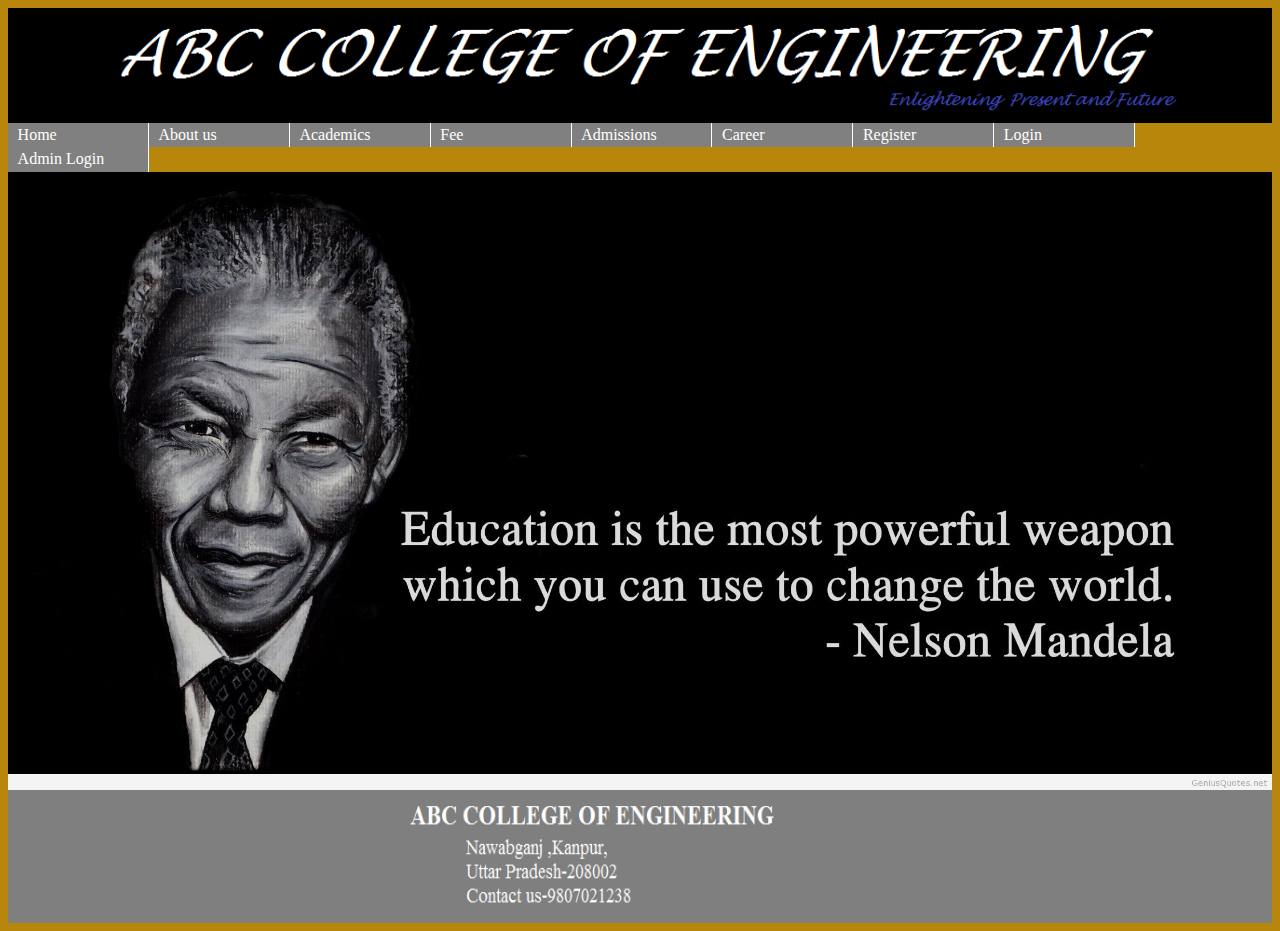
<file: index.html>
<html>
<head>
  <title>HOME</title>
<style>
ul {
    float: left;
    width: 100%;
    padding: 0;
    margin: 0;
    list-style-type: none;
}

a.cd {
    float: left;
    width: 9.55%;
    text-decoration: none;
    color: white;
    background-color: grey;
    padding: 0.2em 0.6em;
    border-right: 1px solid white;
}
    body{background-color: darkgoldenrod;}

a.cd:hover {background-color: #ff3300;}

li {display: inline;}
    
</style>
</head>
<body>
 <img src="Untitled.png" alt="some_text" height="13%" width="100%">
<ul>
     <li><a class="cd" href="index.html">Home</a></li>
  <li><a class="cd" href="index1.html">About us</a></li>
  <li><a class="cd" href="index2.html">Academics</a></li>
  <li><a class="cd" href="index3.html">Fee</a></li>
  <li><a class="cd" href="index4.html">Admissions</a></li>
  <li><a class="cd" href="index5.html" >Career</a></li>
    <li><a class="cd" href="index6.html" >Register</a></li>
    <li><a class="cd" href="index7.html" >Login</a></li>
    <li><a class="cd" href="index8.html" >Admin Login</a></li>
</ul>

<img src="Nelson-Mandela-Quotes-Education2.jpg" alt="some_text" height="70%" width="100%" >
<footer><div ><img src="Untitled2.png" alt="some_text" height="15%" width="100%"></div></footer>
</body>
</html>
</file>
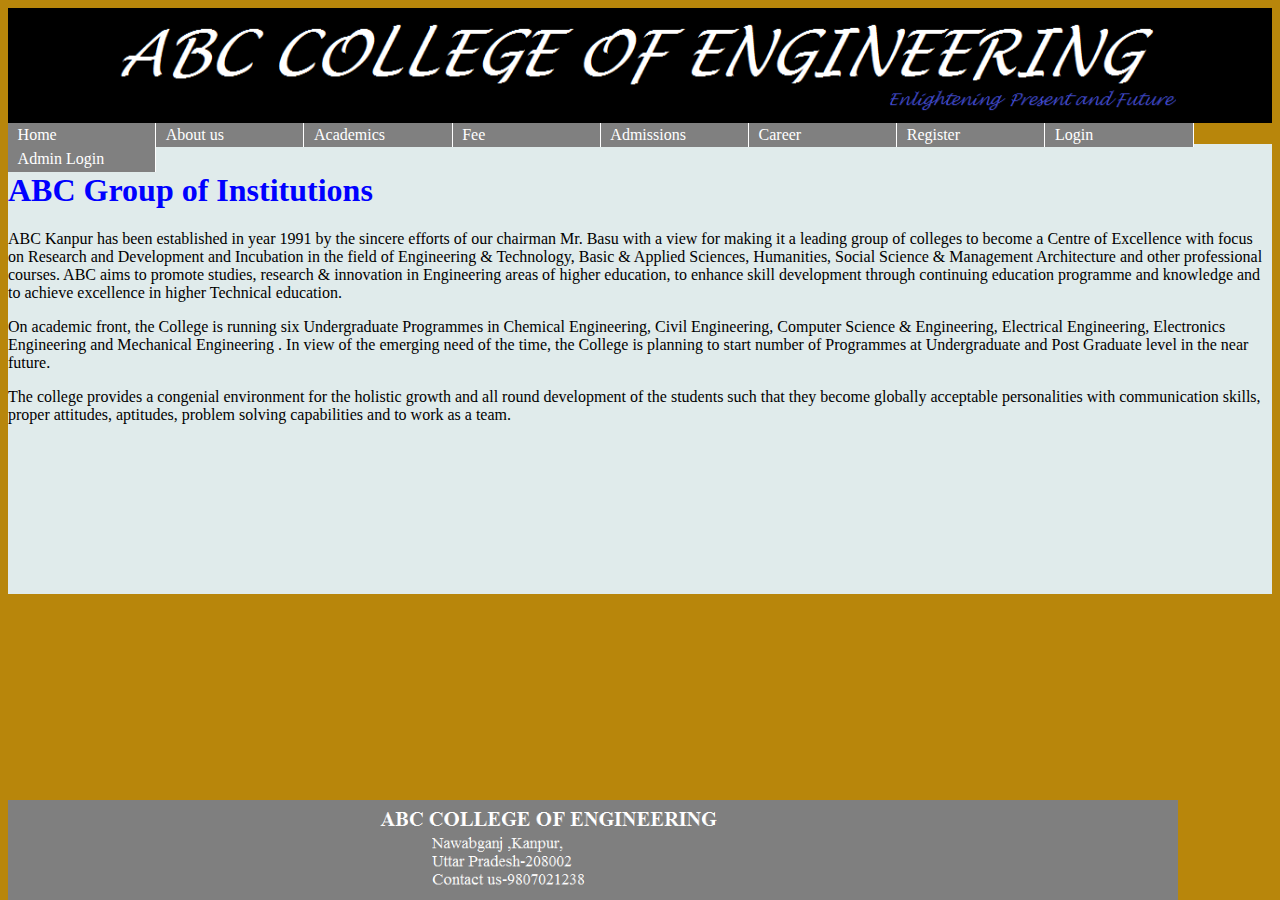
<file: index1.html>
<html>
<head>
     
    <style>
ul {
    float: left;
    width: 100%;
    padding: 0;
    margin: 0;
    list-style-type: none;
}
body{background-color: darkgoldenrod;}
a.cd {
    float: left;
    width: 8em;
    text-decoration: none;
    color: white;
    background-color: grey;
    padding: 0.2em 0.6em;
    border-right: 1px solid white;
}

a.cd:hover {background-color: #ff3300;}

li {display: inline;}
       
</style>

<style>
     div{
            background-color: #e0ebeb;
         height: 450px;
        }
    </style>
    </head>
<body>
    <img src="Untitled.png" alt="some_text" height="13%" width="100%">
<ul>
    <li><a class="cd" href="index.html">Home</a></li>
  <li><a class="cd" href="index1.html">About us</a></li>
  <li><a class="cd" href="index2.html">Academics</a></li>
  <li><a class="cd" href="index3.html">Fee</a></li>
  <li><a class="cd" href="index4.html">Admissions</a></li>
  <li><a class="cd" href="index5.html" >Career</a></li>
    <li><a class="cd" href="index6.html" >Register</a></li>
    <li><a class="cd" href="index7.html" >Login</a></li>
    <li><a class="cd" href="index8.html" >Admin Login</a></li>
</ul>
   <style>h1
    {
    color : blue;
    }
    footer {
    position : absolute;
        background-color: white;
    bottom : 0px;
    height : 100px;
    margin-top : 0;
       }</style> 
    <title>
    About ABC group of institution</title>
    
    
    <div>
        <h1  >ABC Group of Institutions</h1>
    <p>ABC Kanpur has been established in year 1991 by the sincere efforts of our chairman Mr. Basu with a view for making it a leading group of colleges to become a Centre of Excellence with focus on Research and Development and Incubation in the field of Engineering & Technology, Basic & Applied Sciences, Humanities, Social Science & Management Architecture and other professional courses. ABC aims to promote studies, research & innovation in Engineering areas of higher education, to enhance skill development through continuing education programme and knowledge and to achieve excellence in higher Technical education.</p>

<p>On academic front, the College is running  six Undergraduate Programmes in Chemical Engineering, Civil Engineering, Computer Science & Engineering, Electrical Engineering, Electronics Engineering and Mechanical Engineering . In view of the emerging need of the time, the College is planning to start number of Programmes at Undergraduate and Post Graduate level in the near future.</p>

    <p>The college provides a congenial environment for the holistic growth and all round development of the students such that they become globally acceptable personalities with communication skills, proper attitudes, aptitudes, problem solving capabilities and to work as a team.
    </p>
    </div>
    <footer><img src="Untitled2.png" alt="some_text" height="100%" width="100%"></footer>
    </body>
</html>
</file>
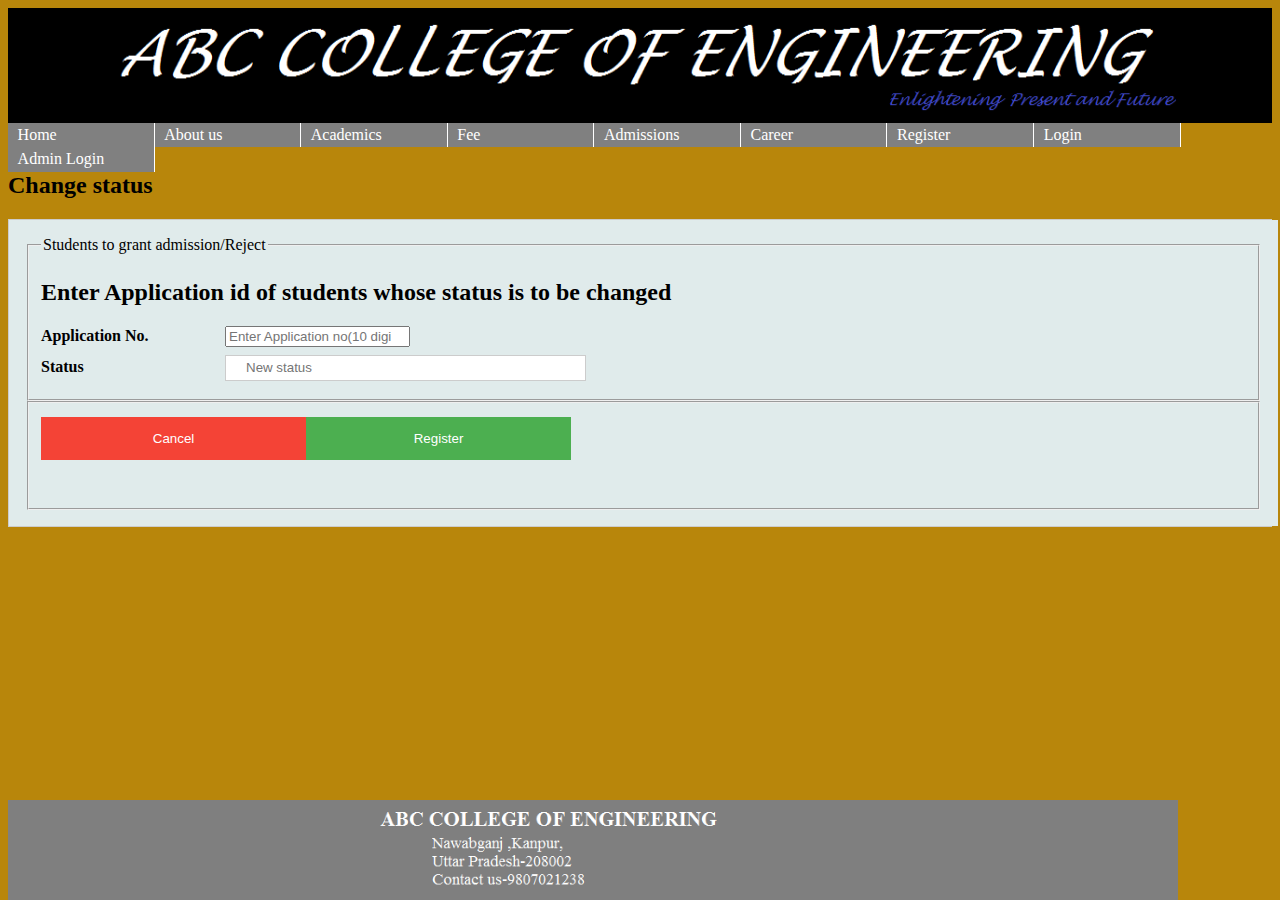
<file: index10.html>
<html>
<head>
     
	 
    <style>
ul {
    float: left;
    width: 100%;
    padding: 0;
    margin: 0;
    list-style-type: none;
}

a.cd {
    float: left;
    width: 7.9em;
    text-decoration: none;
    color: white;
    background-color: grey;
    padding: 0.2em 0.6em;
    border-right: 1px solid white;
} h1
    {
    color : saddlebrown;
        background-color: gainsboro;
        text-align: center;
        font-size: 44px;
        margin:0;
    padding:0;
    }

a.cd:hover {background-color: #ff3300;}

li {display: inline;}
       
</style>

<style>
     div{
            background-color: #e0ebeb;
         height: auto;
        }
    /* Full-width input fields */
input[type=text], input[type=password] {
    width: 30%;
    padding: 12px 20px;
    margin: 8px 0;
    height:10px;
    display: inline-block;
    border: 1px solid #ccc;
    box-sizing: border-box;
}

/* Set a style for all buttons */
button {
    background-color: #4CAF50;
    color: white;
    padding: 14px 20px;
    margin: 8px 0;
    border: none;
    cursor: pointer;
    width: 25%;
}
    body{
        background-color: darkgoldenrod;
    }
/* Extra styles for the cancel button */
.cancelbtn {
    padding: 14px 20px;
    background-color: #f44336;
    width=25%;
}
footer {
    position : absolute;
        background-color: white;
    bottom : 0px;
    height : 100px;
    margin-top : 0;
       }
/* Float cancel and signup buttons and add an equal width */
.cancelbtn,.signupbtn {
    float: left;
    width: 22%;
}

/* Add padding to container elements */
.container {width:98%;
    
    padding: 16px;
}

/* Clear floats */
.clearfix::after {
    content: "";
    clear: both;
    display: table;
    height:30px;
}

/* Change styles for cancel button and signup button on extra small screens */
@media screen and (max-width: 300px) {
    .cancelbtn, .signupbtn {
       width: 100%;
    }
}
    </style>
     </head>
<body>
    <img src="Untitled.png" alt="some_text" height="13%" width="100%">
<ul>
    <li><a class="cd" href="index.html">Home</a></li>
  <li><a class="cd" href="index1.html">About us</a></li>
  <li><a class="cd" href="index2.html">Academics</a></li>
  <li><a class="cd" href="index3.html">Fee</a></li>
  <li><a class="cd" href="index4.html">Admissions</a></li>
  <li><a class="cd" href="index5.html" >Career</a></li>
    <li><a class="cd" href="index6.html" >Register</a></li>
    <li><a class="cd" href="index7.html" >Login</a></li>
    <li><a class="cd" href="index8.html" >Admin Login</a></li>
</ul>
   <style>h1
    {
    color : blue;
    }
       label{
min-width:180px;
display: inline-block;
}
    </style> 
    <title>
    Register</title>
   
    <h2>Change status</h2>

<form action="php5.php" method="POST" style="border:1px solid #ccc">
  <div class="container">
<fieldset>
    <h2>Enter Application id of students whose status is to be changed</h2>
          <legend>Students to grant admission/Reject</legend>
      <label><b>Application No.</b></label>
    <input type="number" placeholder="Enter Application no(10 digit)" input pattern="[0-9]{5}" name="appid" required><br>
<label><b>Status</b></label>
    <input type="text" placeholder="New status" name="status" required><br>
          </fieldset>
      <fieldset>
     
     
<div class="clearfix">
      <button type="button" class="cancelbtn" >Cancel</button>
      <button type="submit" class="signupbtn" value="Submit">Register</button>
       
    </div>
      
  </div>
</form>
    <br>
    <br>
    <br>
  <div><footer><img src="Untitled2.png" alt="some_text" height="100%" width="100%"></footer></div>
    </body>
</html>
</file>
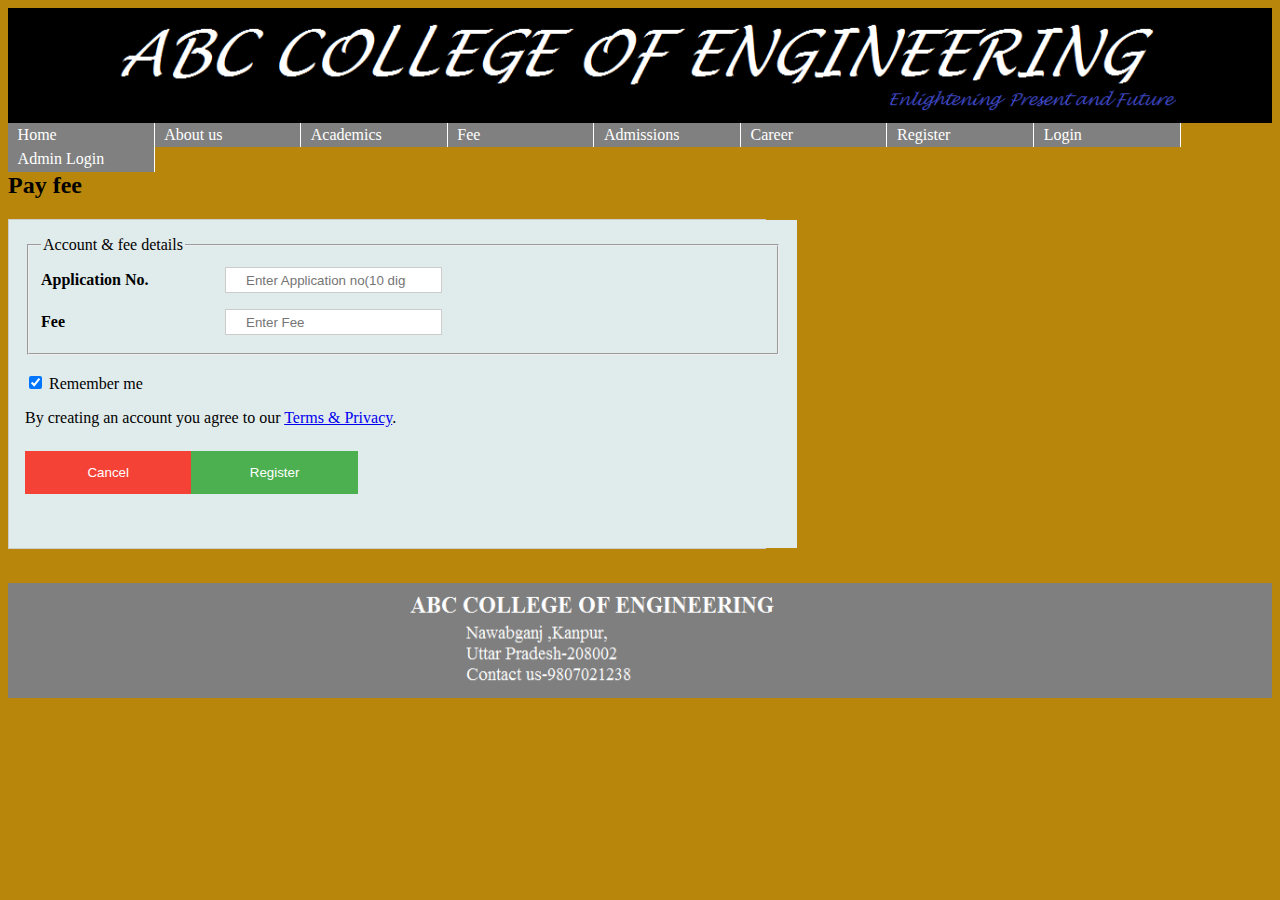
<file: index11.html>
<html>
<head>
     
	  </head>
<body>
    <style>
ul {
    float: left;
    width: 100%;
    padding: 0;
    margin: 0;
    list-style-type: none;
}

a.cd {
    float: left;
    width: 7.9em;
    text-decoration: none;
    color: white;
    background-color: grey;
    padding: 0.2em 0.6em;
    border-right: 1px solid white;
} h1
    {
    color : saddlebrown;
        background-color: gainsboro;
        text-align: center;
        font-size: 44px;
        margin:0;
    padding:0;
    }

a.cd:hover {background-color: #ff3300;}

li {display: inline;}
       
</style>

<style>
     div{
            background-color: #e0ebeb;
         height: auto;
        }
    /* Full-width input fields */
input[type=text], input[type=password],input[type=Number],input[type=date] {
    width: 30%;
    padding: 12px 20px;
    margin: 8px 0;
    height:10px;
    display: inline-block;
    border: 1px solid #ccc;
    box-sizing: border-box;
}

/* Set a style for all buttons */
button {
    background-color: #4CAF50;
    color: white;
    padding: 14px 20px;
    margin: 8px 0;
    border: none;
    cursor: pointer;
    width: 25%;
}

/* Extra styles for the cancel button */
.cancelbtn {
    padding: 14px 20px;
    background-color: #f44336;
    width=25%;
}
    body{
        background-color: darkgoldenrod;
    }
/* Float cancel and signup buttons and add an equal width */
.cancelbtn,.signupbtn {
    float: left;
    width: 22%;
}

/* Add padding to container elements */
.container {width:100%;
    
    padding: 16px;
}

/* Clear floats */
.clearfix::after {
    content: "";
    clear: both;
    display: table;
    height:30px;
    }

/* Change styles for cancel button and signup button on extra small screens */
@media screen and (max-width: 300px) {
    .cancelbtn, .signupbtn {
       width: 100%;
    }
    
}
    #ams
    {
        width : 60%;
 
    }
    </style>
    <img src="Untitled.png" alt="some_text" height="13%" width="100%">
<ul>
    <li><a class="cd" href="index.html">Home</a></li>
  <li><a class="cd" href="index1.html">About us</a></li>
  <li><a class="cd" href="index2.html">Academics</a></li>
  <li><a class="cd" href="index3.html">Fee</a></li>
  <li><a class="cd" href="index4.html">Admissions</a></li>
  <li><a class="cd" href="index5.html" >Career</a></li>
    <li><a class="cd" href="index6.html" >Register</a></li>
    <li><a class="cd" href="index7.html" >Login</a></li>
    <li><a class="cd" href="index8.html" >Admin Login</a></li>
</ul>
   <style>h1
    {
    color : blue;
    }
       label{
min-width:180px;
display: inline-block;
}
    </style> 
    <title>
    Register</title>
   
    <h2>Pay fee</h2>
<div id='ams'>
<form action="php1.php" method="POST" style="border:1px solid #ccc">
  <div class="container">
      <fieldset>
  
        <legend>Account & fee details</legend>
      <label><b>Application No.</b></label>
    <input type="Number" placeholder="Enter Application no(10 digit)" pattern="[0-9]{10}" name="appid" required><br>
<label><b>Fee</b></label>
    <input type="Number" placeholder="Enter Fee" name="fee" required><br>

   
      </fieldset>
      <br>
      <input type="checkbox" checked="checked"> Remember me
    <p>By creating an account you agree to our <a href="#">Terms & Privacy</a>.</p>

<div class="clearfix">
      <button type="button" class="cancelbtn" >Cancel</button>
      <button type="submit" class="signupbtn" value="Submit">Register</button>
       
    </div>
      
  </div>
</form>
    </div>
    <br>
  <div><img src="Untitled2.png" alt="some_text" height="13%" width="100%"></div>
    </body>
</html>
</file>
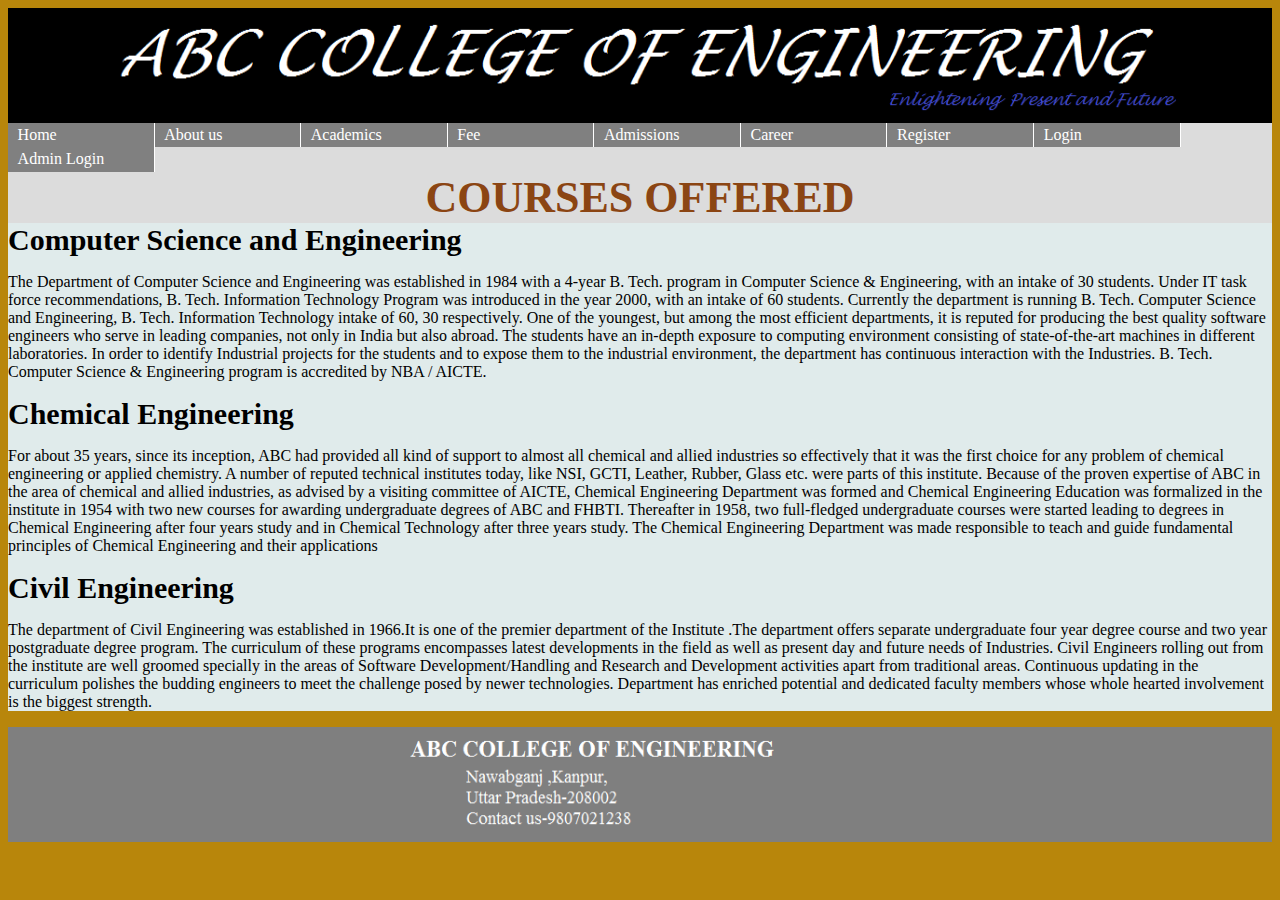
<file: index2.html>
<html>
<head>
   <title>ACADEMICS</title>
<style>
ul {
    float: left;
    width: 100%;
    padding: 0;
    margin: 0;
    list-style-type: none;
}

a.cd {
    float: left;
    width: 7.9em;
    text-decoration: none;
    color: white;
    background-color: grey;
    padding: 0.2em 0.6em;
    border-right: 1px solid white;
}
    h1
    {
    color : saddlebrown;
        background-color: gainsboro;
        text-align: center;
        font-size: 44px;
        margin:0;
    padding:0;
    }
     h2
    {
        font-size: 30px;
       
    margin:0;
    padding:0;
    }
body{background-color: darkgoldenrod;}
a.cd:hover {background-color: #ff3300;}

li {display: inline;}
    div{
        background-color:#e0ebeb;
    }
    
</style>
    
</head>
<body>
<img src="Untitled.png" alt="some_text" height="13%" width="100%">
<ul>
<ul>
     <li><a class="cd" href="index.html">Home</a></li>
  <li><a class="cd" href="index1.html">About us</a></li>
  <li><a class="cd" href="index2.html">Academics</a></li>
  <li><a class="cd" href="index3.html">Fee</a></li>
  <li><a class="cd" href="index4.html">Admissions</a></li>
  <li><a class="cd" href="index5.html" >Career</a></li>
    <li><a class="cd" href="index6.html" >Register</a></li>
    <li><a class="cd" href="index7.html" >Login</a></li>
    <li><a class="cd" href="index8.html" >Admin Login</a></li>
</ul>
    <h1>COURSES OFFERED</h1>
    <div><h2>Computer Science and Engineering</h2>
        <p>The Department of Computer Science and Engineering was established in 1984 with a 4-year B. Tech. program in Computer Science & Engineering, with an intake of 30 students.  Under IT task force recommendations, B. Tech. Information Technology Program was introduced in the year 2000, with an intake of 60 students. Currently the department is running B. Tech. Computer Science and Engineering, B. Tech. Information Technology  intake of 60, 30  respectively. One of the youngest, but among the most efficient departments, it is reputed for producing the best quality software engineers who serve in leading companies, not only in India but also abroad. The students have an in-depth exposure to computing environment consisting of state-of-the-art machines in different laboratories. In order to identify Industrial projects for the students and to expose them to the industrial environment, the department has continuous interaction with the Industries. B. Tech. Computer Science & Engineering program is accredited by NBA / AICTE.</p>
        <h2>Chemical Engineering</h2>
        <p>For about 35 years, since its inception, ABC had provided all kind of support to almost all chemical and allied industries so effectively that it was the first choice for any problem of chemical engineering or applied chemistry. A number of reputed technical institutes today, like NSI, GCTI, Leather, Rubber, Glass etc. were  parts of this institute. Because of the proven expertise of ABC in the area of chemical and allied industries, as advised by a visiting committee of AICTE, Chemical Engineering Department was formed and Chemical Engineering Education was formalized in the institute in 1954 with two new courses for awarding undergraduate degrees of ABC and FHBTI. Thereafter in 1958, two full-fledged undergraduate courses were started leading to degrees in Chemical Engineering after four years study and in Chemical Technology after three years study. The Chemical Engineering Department was made responsible to teach and guide fundamental principles of Chemical Engineering and their applications
        </p>
        <h2>Civil Engineering</h2>
        <p>The department of Civil Engineering was established in 1966.It is one of the premier department of the Institute .The department offers separate undergraduate four year degree course and two year postgraduate degree program. The curriculum of these programs encompasses latest developments in the field as well as present day and future needs of Industries.
Civil Engineers rolling out from the institute are well groomed specially in the areas of Software Development/Handling and Research and Development activities apart from traditional areas. Continuous updating in the curriculum polishes the budding engineers to meet the challenge posed by newer technologies. Department has enriched potential and dedicated faculty members whose whole hearted involvement is the biggest strength.</p>
    </div>
<img src="Untitled2.png" alt="some_text" height="13%" width="100%">
</body>
</html>
</file>
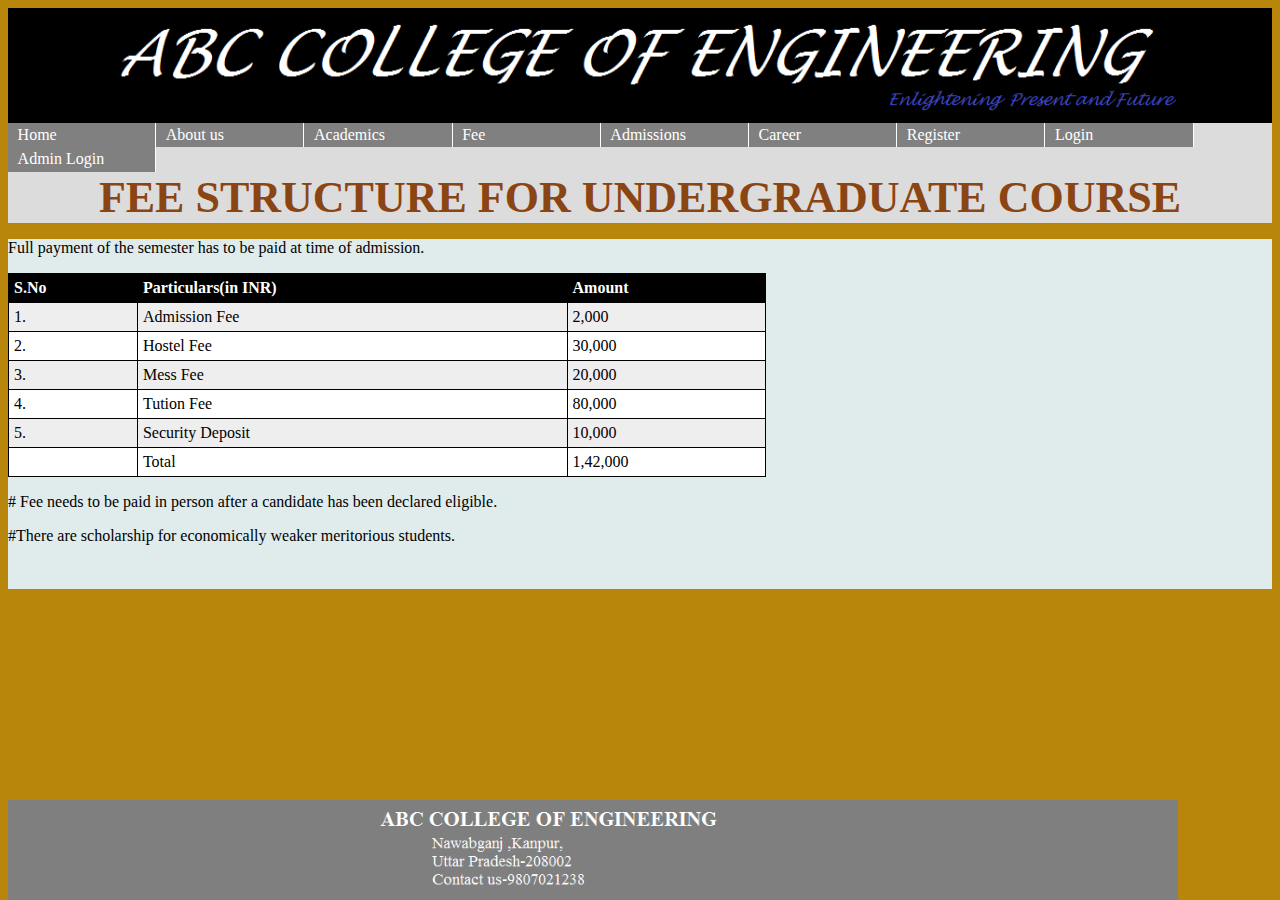
<file: index3.html>
<html>
<head>
     
    <style>
ul {
    float: left;
    width: 100%;
    padding: 0;
    margin: 0;
    list-style-type: none;
}

a.cd {
    float: left;
    width: 8em;
    text-decoration: none;
    color: white;
    background-color: grey;
    padding: 0.2em 0.6em;
    border-right: 1px solid white;
}
        footer {
    position : absolute;
        background-color: white;
    bottom : 0px;
    height : 100px;
    margin-top : 0;
  }

a.cd:hover {background-color: #ff3300;}

li {display: inline;}
       
</style>


<style>
     div{
            background-color: #e0ebeb;
         height: 350px;
        }
    table {
    width:60%;
}
table, th, td {
    border: 1px solid black;
    border-collapse: collapse;
}
th, td {
    padding: 5px;
    text-align: left;
}
table#t01 tr:nth-child(even) {
    background-color: #eee;
}
table#t01 tr:nth-child(odd) {
   background-color:#fff;
}
table#t01 th {
    background-color: black;
    color: white;
}
    body{
        background-color: darkgoldenrod;
    }
     h1
    {
    color : saddlebrown;
        background-color: gainsboro;
        text-align: center;
        font-size: 44px;
        margin:0;
    padding:0;
    }
    </style>
    </head>
    <body>
        <img src="Untitled.png" alt="some_text" height="13%" width="100%">
<ul>
    <li><a class="cd" href="index.html">Home</a></li>
  <li><a class="cd" href="index1.html">About us</a></li>
  <li><a class="cd" href="index2.html">Academics</a></li>
  <li><a class="cd" href="index3.html">Fee</a></li>
  <li><a class="cd" href="index4.html">Admissions</a></li>
  <li><a class="cd" href="index5.html" >Career</a></li>
    <li><a class="cd" href="index6.html" >Register</a></li>
    <li><a class="cd" href="index7.html" >Login</a></li>
    <li><a class="cd" href="index8.html" >Admin Login</a></li>
</ul>
        <h1>FEE STRUCTURE FOR UNDERGRADUATE COURSE</h1>
        <div>
        <p>Full payment of the semester has to be paid at time of admission.</p>
        <table id="t01">
  <tr>
    <th>S.No</th>
    <th>Particulars(in INR)</th> 
    <th>Amount</th>
  </tr>
  <tr>
    <td>1.</td>
    <td>Admission Fee</td>
    <td>2,000</td>
  </tr>
  <tr>
    <td>2.</td>
    <td>Hostel Fee</td>
    <td>30,000</td>
  </tr>
  <tr>
    <td>3.</td>
    <td>Mess Fee</td>
    <td>20,000</td>
  </tr>
            <tr>
    <td>4.</td>
    <td>Tution Fee</td>
    <td>80,000</td>
  </tr>
            <tr>
    <td>5.</td>
    <td>Security Deposit</td>
    <td>10,000</td>
  </tr>
             <tr>
    <td> </td>
    <td>Total</td>
    <td>1,42,000</td>
  </tr>
</table>
<p>
# Fee needs to be paid in person after a candidate has been declared eligible.</p>
        <p>#There are scholarship for economically weaker meritorious students.</p>  
        </div>
    <footer><img src="Untitled2.png" alt="some_text" height="100%" width="100%"></footer>
    </body>
</html>
</file>
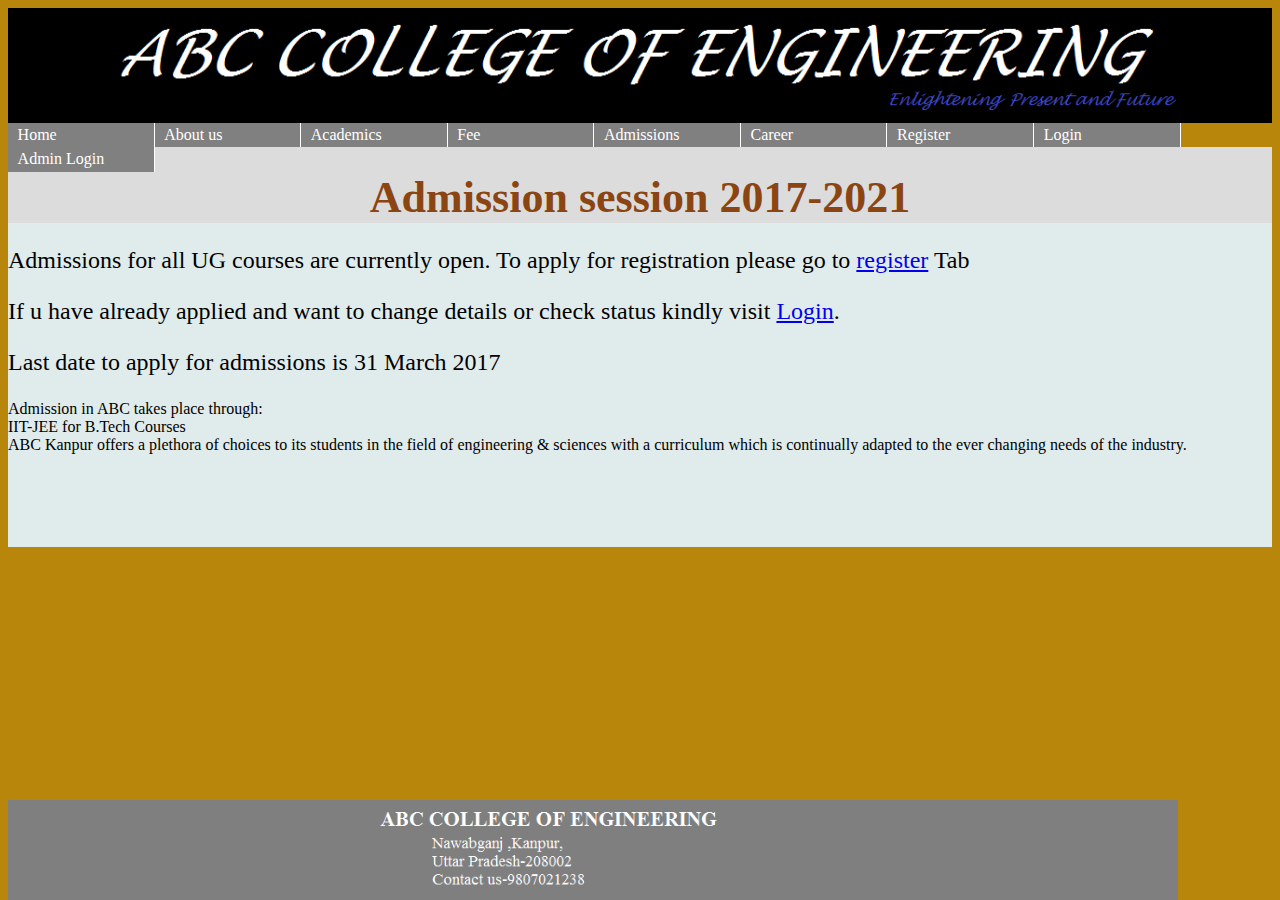
<file: index4.html>
<html>
<head>
   
<style>
ul {
    float: left;
    width: 100%;
    padding: 0;
    margin: 0;
    list-style-type: none;
}

a.cd {
    float: left;
    width: 7.9em;
    text-decoration: none;
    color: white;
    background-color: grey;
    padding: 0.2em 0.6em;
    border-right: 1px solid white;
}

a.cd:hover {background-color: #ff3300;}

li {display: inline;}
    footer {
    position : absolute;
        background-color: white;
    bottom : 0px;
    height : 100px;
    margin-top : 0;
    }body{
        background-color: darkgoldenrod;
    }
     h1
    {
    color : saddlebrown;
        background-color: gainsboro;
        text-align: center;
        font-size: 44px;
        margin:0;
    padding:0;
    }
    div{
            background-color: #e0ebeb;
         height: 400px;
        }
    p
    {
        font-size: 24px;
    }
</style>
</head>
<body>
<img src="Untitled.png" alt="some_text" height="13%" width="100%">
<ul>
     <li><a class="cd" href="index.html">Home</a></li>
  <li><a class="cd" href="index1.html">About us</a></li>
  <li><a class="cd" href="index2.html">Academics</a></li>
  <li><a class="cd" href="index3.html">Fee</a></li>
  <li><a class="cd" href="index4.html">Admissions</a></li>
  <li><a class="cd" href="index5.html" >Career</a></li>
    <li><a class="cd" href="index6.html" >Register</a></li>
    <li><a class="cd" href="index7.html" >Login</a></li>
    <li><a class="cd" href="index8.html" >Admin Login</a></li>
</ul>
    <br>
    <div>
    <p>  </p>
        <h1>Admission session 2017-2021</h1>
    <p>Admissions for all UG courses are currently open. To apply for registration please go to <a href="index6.html">register</a> Tab </p>
    <p>If u have already applied and want to change details or check status kindly visit <a href="index7.html">Login</a>.</p>
    <p>Last date to apply for admissions is 31 March 2017</p>
    <p1>Admission in ABC takes place through:<br>

IIT-JEE for  B.Tech Courses
<br>
ABC Kanpur offers a plethora of choices to its students in the field of engineering & sciences with a curriculum which is continually adapted to the ever changing needs of the industry. </p1>
    </div>
<footer><img src="Untitled2.png" alt="some_text" height="100%" width="100%"></footer>
    </body>
</body>
</html>
</file>
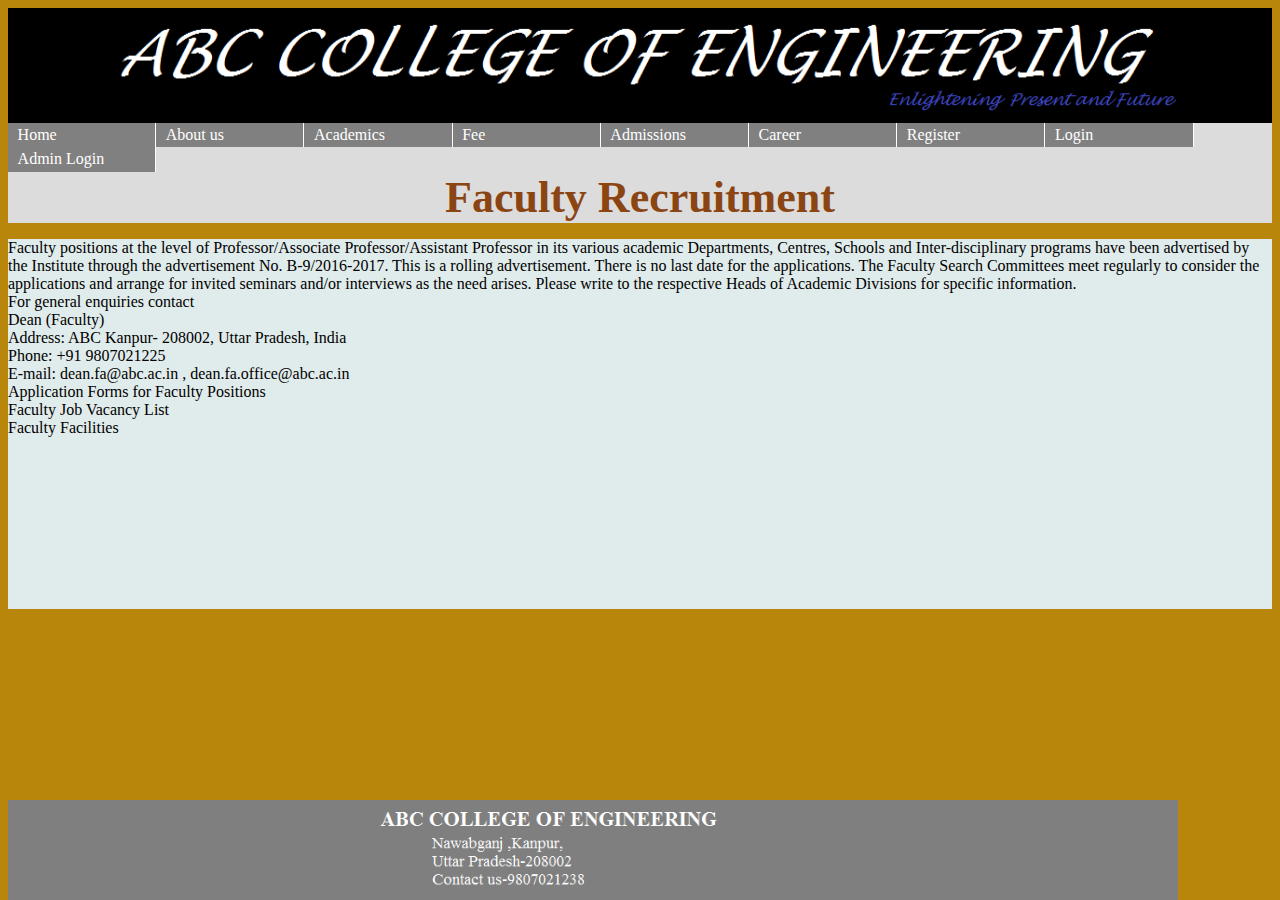
<file: index5.html>
<html>
<head>
   
<style>
ul {
    float: left;
    width: 100%;
    padding: 0;
    margin: 0;
    list-style-type: none;
}

a.cd {
    float: left;
    width: 8em;
    text-decoration: none;
    color: white;
    background-color: grey;
    padding: 0.2em 0.6em;
    border-right: 1px solid white;
}
footer {
    position : absolute;
        background-color: white;
    bottom : 0px;
    height : 100px;
    margin-top : 0;
       }
a.cd:hover {background-color: #ff3300;}

li {display: inline;}
    h1
    {
    color : saddlebrown;
        background-color: gainsboro;
        text-align: center;
        font-size: 44px;
        margin:0;
    padding:0;
    } h1
    {
    color : saddlebrown;
        background-color: gainsboro;
        text-align: center;
        font-size: 44px;
        margin:0;
    padding:0;
    }
    body{
        background-color: darkgoldenrod;
    }
    div{
            background-color: #e0ebeb;
         height: 370px;
        }
</style>
</head>
<body>
<img src="Untitled.png" alt="some_text" height="13%" width="100%">
<ul>
     <li><a class="cd" href="index.html">Home</a></li>
  <li><a class="cd" href="index1.html">About us</a></li>
  <li><a class="cd" href="index2.html">Academics</a></li>
  <li><a class="cd" href="index3.html">Fee</a></li>
  <li><a class="cd" href="index4.html">Admissions</a></li>
  <li><a class="cd" href="index5.html" >Career</a></li>
    <li><a class="cd" href="index6.html" >Register</a></li>
    <li><a class="cd" href="index7.html" >Login</a></li>
    <li><a class="cd" href="index8.html" >Admin Login</a></li>
</ul>
    <h1>Faculty Recruitment</h1>
<div><p>
    Faculty positions at the level of Professor/Associate Professor/Assistant Professor in its various academic Departments, Centres, Schools and Inter-disciplinary programs have been advertised by the Institute  through the advertisement No.  B­-9/2016-­2017. This is a rolling advertisement. There is no last date for the applications. The Faculty Search Committees meet regularly to consider the applications and arrange for invited seminars and/or interviews as the need arises. Please write to the respective Heads of Academic Divisions for specific information.
    <br>

For general enquiries contact
<br>
 Dean (Faculty)<br>
Address: ABC Kanpur- 208002, Uttar Pradesh, India<br>
Phone: +91 9807021225<br>
E-mail: dean.fa@abc.ac.in , dean.fa.office@abc.ac.in<br>
Application Forms for Faculty Positions<br>
Faculty Job Vacancy List<br>
Faculty Facilities</p>
    </div>
<footer><img src="Untitled2.png" alt="some_text" height="100%" width="100%"></footer>
</body>
</html>
</file>
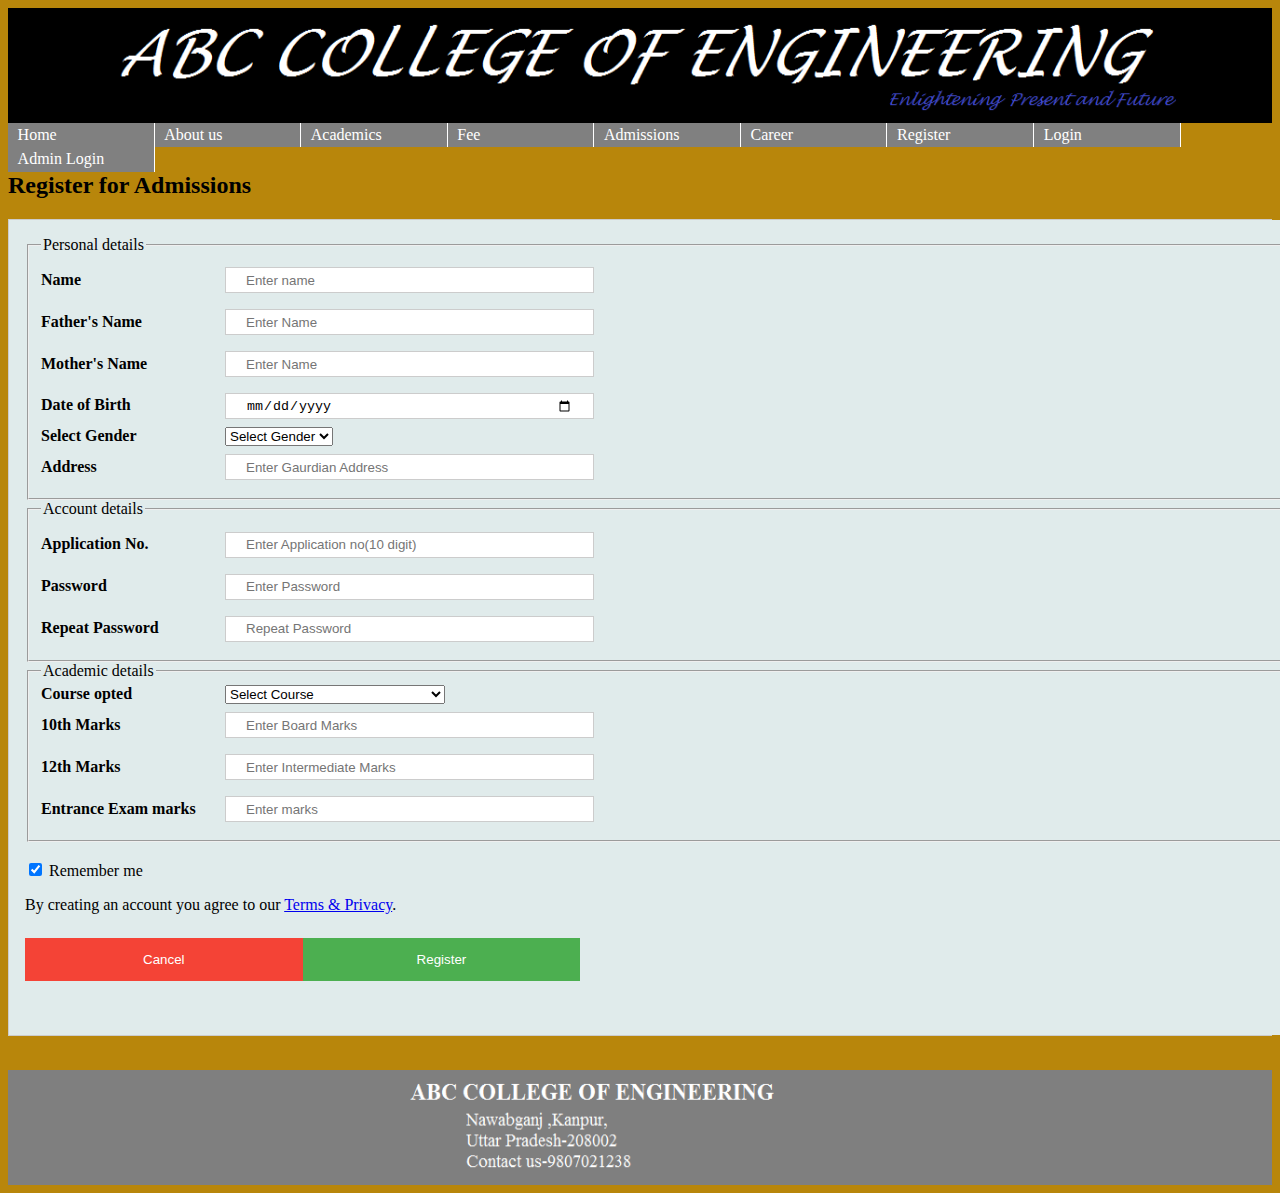
<file: index6.html>
<html>
<head>
     
	  </head>
<body>
    <style>
ul {
    float: left;
    width: 100%;
    padding: 0;
    margin: 0;
    list-style-type: none;
}

a.cd {
    float: left;
    width: 7.9em;
    text-decoration: none;
    color: white;
    background-color: grey;
    padding: 0.2em 0.6em;
    border-right: 1px solid white;
} h1
    {
    color : saddlebrown;
        background-color: gainsboro;
        text-align: center;
        font-size: 44px;
        margin:0;
    padding:0;
    }

a.cd:hover {background-color: #ff3300;}

li {display: inline;}
       
</style>

<style>
     div{
            background-color: #e0ebeb;
         height: auto;
        }
    /* Full-width input fields */
input[type=text], input[type=password],input[type=Number],input[type=date] {
    width: 30%;
    padding: 12px 20px;
    margin: 8px 0;
    height:10px;
    display: inline-block;
    border: 1px solid #ccc;
    box-sizing: border-box;
}

/* Set a style for all buttons */
button {
    background-color: #4CAF50;
    color: white;
    padding: 14px 20px;
    margin: 8px 0;
    border: none;
    cursor: pointer;
    width: 25%;
}

/* Extra styles for the cancel button */
.cancelbtn {
    padding: 14px 20px;
    background-color: #f44336;
    width=25%;
}
    body{
        background-color: darkgoldenrod;
    }
/* Float cancel and signup buttons and add an equal width */
.cancelbtn,.signupbtn {
    float: left;
    width: 22%;
}

/* Add padding to container elements */
.container {width:100%;
    
    padding: 16px;
}

/* Clear floats */
.clearfix::after {
    content: "";
    clear: both;
    display: table;
    height:30px;
    }

/* Change styles for cancel button and signup button on extra small screens */
@media screen and (max-width: 300px) {
    .cancelbtn, .signupbtn {
       width: 100%;
    }
}
    
    </style>
    <img src="Untitled.png" alt="some_text" height="13%" width="100%">
<ul>
    <li><a class="cd" href="index.html">Home</a></li>
  <li><a class="cd" href="index1.html">About us</a></li>
  <li><a class="cd" href="index2.html">Academics</a></li>
  <li><a class="cd" href="index3.html">Fee</a></li>
  <li><a class="cd" href="index4.html">Admissions</a></li>
  <li><a class="cd" href="index5.html" >Career</a></li>
    <li><a class="cd" href="index6.html" >Register</a></li>
    <li><a class="cd" href="index7.html" >Login</a></li>
    <li><a class="cd" href="index8.html" >Admin Login</a></li>
</ul>
   <style>h1
    {
    color : blue;
    }
       label{
min-width:180px;
display: inline-block;
}
    </style> 
    <title>
    Register</title>
   
    <h2>Register for Admissions</h2>

<form action="php1.php" method="POST" style="border:1px solid #ccc">
  <div class="container">
      <fieldset>
      <legend>Personal details</legend>
    <label><b>Name  </b> </label>
    <input type="text" placeholder="Enter name" name="sname"  required ><br>
     <label><b>Father's Name</b></label>
       <input type="text" placeholder="Enter Name" name="fname"  required ><br>
      <label><b>Mother's Name</b></label>
    <input type="text" placeholder="Enter Name" name="mname"  required ><br>
      <label><b>Date of Birth</b></label>
    <input type="date" placeholder="Enter DOB in YYYY/MM/DD" name="DOB" required><br>
        <label><b>Select Gender</b></label>
          <select name="gender">
        <option default>Select Gender</option>
    <option value="M">Male</option>
    <option value="F">Female</option>
  </select><br>
      <label><b>Address</b></label>
    <input type="text" placeholder="Enter Gaurdian Address" name="address" required><br>
          </fieldset>
      <fieldset>
          <legend>Account details</legend>
      <label><b>Application No.</b></label>
    <input type="Number" placeholder="Enter Application no(10 digit)" pattern="[0-9]{10}" name="appid" required><br>
<label><b>Password</b></label>
    <input type="password" placeholder="Enter Password" name="password" required><br>

    <label><b>Repeat Password</b></label>
    <input type="password" placeholder="Repeat Password" name="repassword" required><br>
          </fieldset>
      <fieldset>
          <legend>Academic details</legend>
    <label><b>Course opted</b></label>
    <select name="course">
        <option value="Def">Select Course</option>
    <option value="CSE">Computer Science & Engineering</option>
    <option value="Civil Engineering">Civil Engineering</option>
    <option value="Chemical Engineering">Chemical Engineering</option>
    <option value="Electronics Engineering">Electronics Engineering</option>
    <option value="Mechanical Engineering">Mechanical Engineering</option>
    <option value="ElectricalEngineering">Electrical Engineering</option>
  </select>
      <br>
      <label><b>10th Marks</b></label>
    <input type="Number" placeholder="Enter Board Marks" name="marks1" required pattern="[0-9]{3}"><br>
       <label><b>12th Marks</b></label>
    <input type="Number" placeholder="Enter Intermediate Marks" name="marks2" required pattern="[0-9]{3}"><br>
       <label><b>Entrance Exam marks</b></label>
    <input type="Number" placeholder="Enter marks" name="jee" required pattern="[0-9]{3}"><br>
      </fieldset>
      <br>
      <input type="checkbox" checked="checked"> Remember me
    <p>By creating an account you agree to our <a href="#">Terms & Privacy</a>.</p>

<div class="clearfix">
      <button type="button" class="cancelbtn" >Cancel</button>
      <button type="submit" class="signupbtn" value="Submit">Register</button>
       
    </div>
      
  </div>
</form>
    <br>
  <div><img src="Untitled2.png" alt="some_text" height="13%" width="100%"></div>
    </body>
</html>
</file>
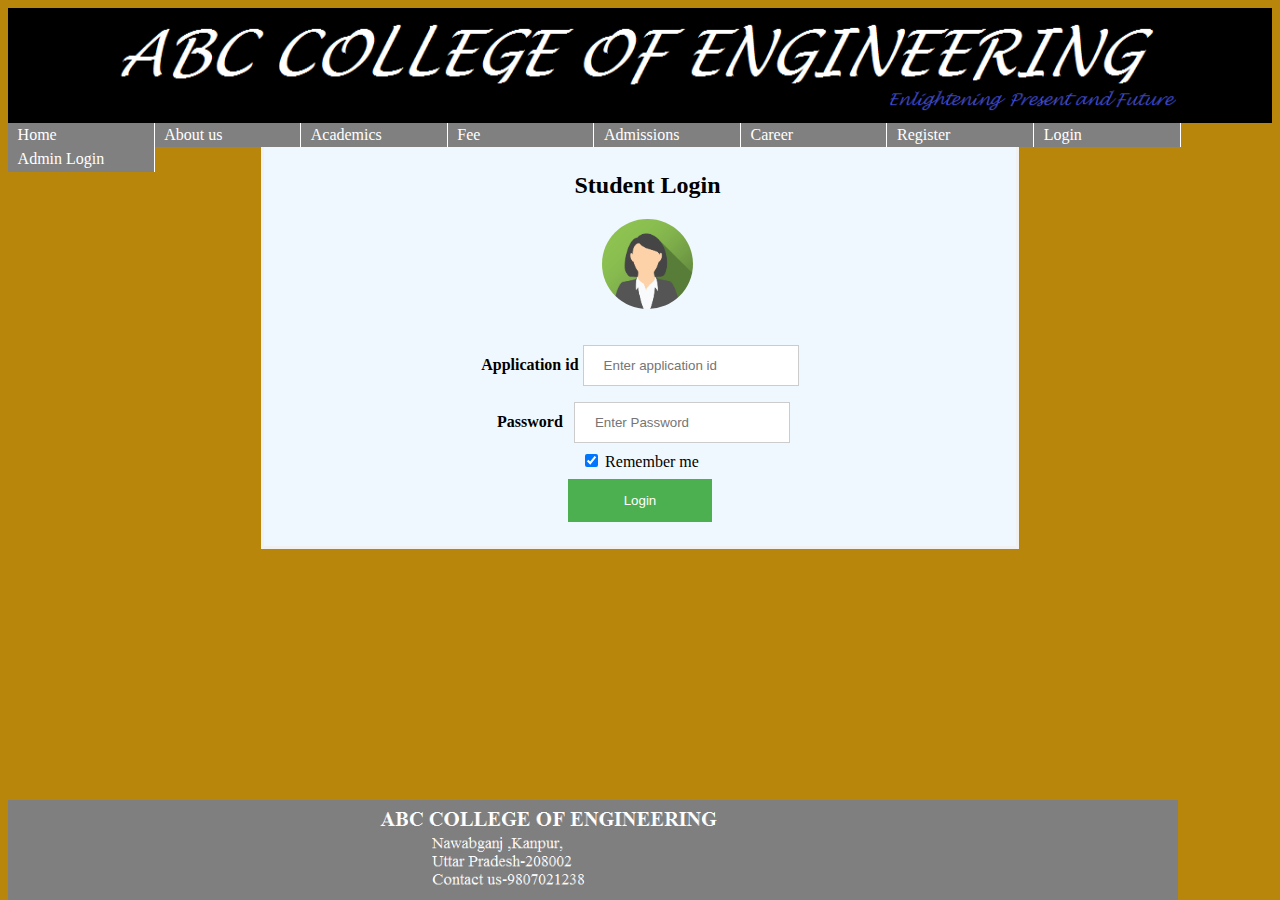
<file: index7.html>
<html><head>
     
<style>
ul {
    float: left;
    width: 100%;
    padding: 0;
    margin: 0;
    list-style-type: none;
}

a.cd {
    float: left;
    width: 7.9em;
    text-decoration: none;
    color: white;
    background-color: grey;
    padding: 0.2em 0.6em;
    border-right: 1px solid white;
}

a.cd :hover {background-color: #ff3300;}

li {display: inline;}
    

    form {
        text-align: center;
    border: 3px solid #f1f1f1;
}

input[type=text], input[type=password] {
    width: 30%;
    padding: 12px 20px;
    margin: 8px 0;
    display: inline-block;
    border: 1px solid #ccc;
    box-sizing: border-box;
}

button {
    background-color: #4CAF50;
    color: white;
    padding: 14px 20px;
    margin: 8px 0;
    border: none;
    cursor: pointer;
    width: 20%;
}

.cancelbtn {
    width: auto;
    padding: 10px 18px;
    background-color: #f44336;
}

.imgcontainer {
    text-align: center;
    margin: 24px 45% 12px 36%;
    width: 30%;
}
#11
    {
        text-align: center;
    }
img.avatar {image-align: center;
    width: 40%;
    border-radius: 50%;
}
 h1
    {
    color : saddlebrown;
        background-color: gainsboro;
        text-align: center;
        font-size: 44px;
        margin:0;
    padding:0;
    }
.container {
    padding: 16px;
}

span.psw {
    float: right;
    padding-top: 16px;
}
footer {
    position : absolute;
        background-color: white;
    bottom : 0px;
    height : 100px;
    margin-top : 0;
       }
    body{
        background-color: darkgoldenrod;
    }
    #am{
        width :60%;
        align-items: center;
         
 background-color: aliceblue;
    left: 0;
    right: 0;

    margin: auto;
    }
/* Change styles for span and cancel button on extra small screens */
@media screen and (max-width: 300px) {
    span.psw {
       display: block;
       float: none;
    }
    .cancelbtn {
       width: 100%;
    }
}
    label{
min-width:80px;
display: inline-block;
}
</style>
    </head>
<body>
    <img src="Untitled.png" alt="some_text" height="13%" width="100%">
<ul>
     <li><a class="cd" href="index.html">Home</a></li>
  <li><a class="cd" href="index1.html">About us</a></li>
  <li><a class="cd" href="index2.html">Academics</a></li>
  <li><a class="cd" href="index3.html">Fee</a></li>
  <li><a class="cd" href="index4.html">Admissions</a></li>
  <li><a class="cd" href="index5.html" >Career</a></li>
    <li><a class="cd" href="index6.html" >Register</a></li>
    <li><a class="cd" href="index7.html" >Login</a></li>
    <li><a class="cd" href="index8.html" >Admin Login</a></li>
</ul>
    <div id='am'>


<form action="php2.php" method="post">
  <div class="imgcontainer">
      <h2>Student Login </h2>
    <img src="img_avatar2.png" alt="Avatar" class="avatar" >
  </div>

  <div class="container">
    <label><b>Application id</b></label>
    <input type="text" placeholder="Enter application id" name="aid" required><br>
    <label><b>Password</b></label>
    <input type="password" placeholder="Enter Password" name="psw" required><br>
         <input type="checkbox" checked="checked"> Remember me<br>
    <button type="submit" value="submit">Login</button>
   
  </div>

  
</form>
    </div>
    <footer><img src="Untitled2.png" alt="some_text" height="100%" width="100%"></footer>
</body>
</html>
</file>
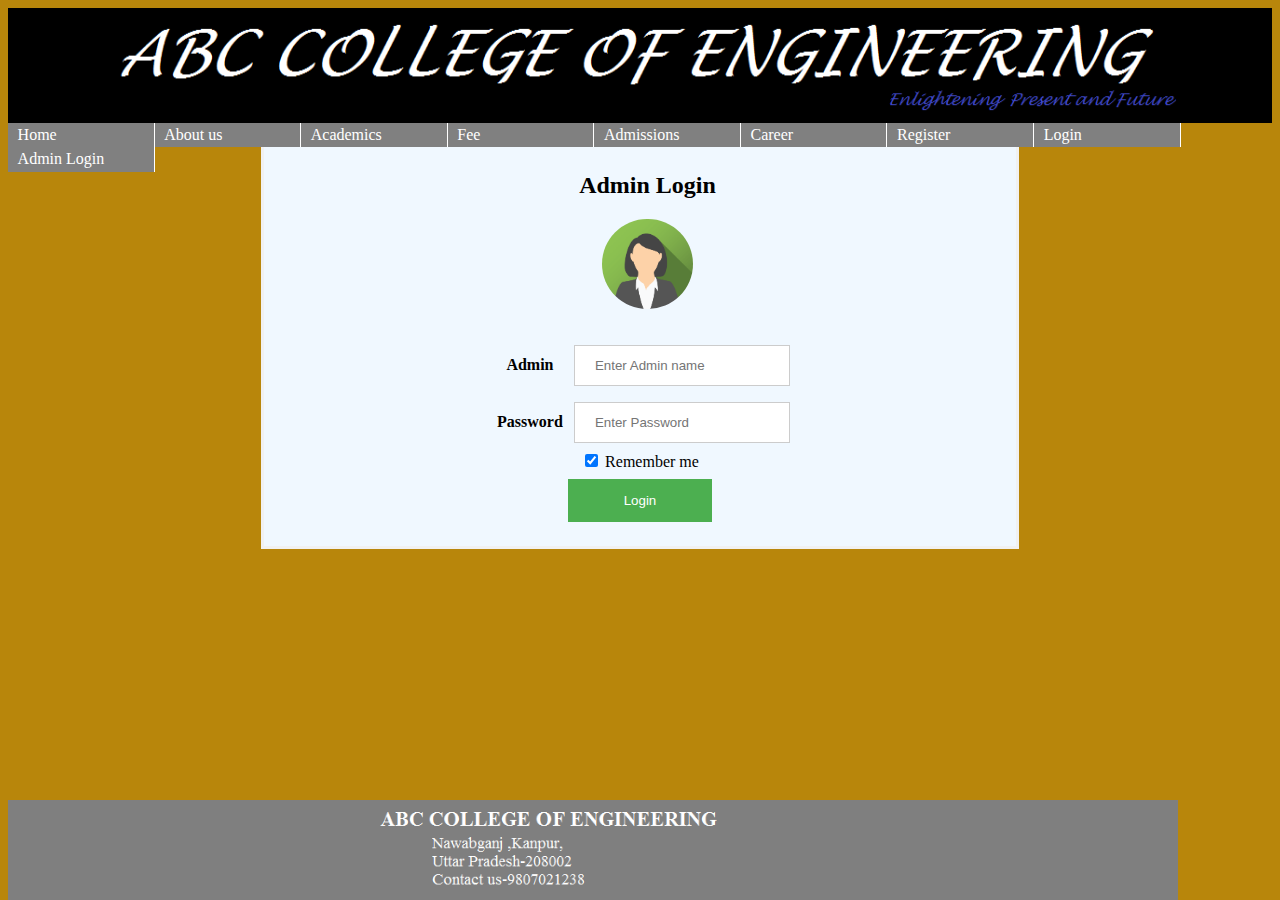
<file: index8.html>
<html><head>
    
<style>
ul {
    float: left;
    width: 100%;
    padding: 0;
    margin: 0;
    list-style-type: none;
}

a.cd {
    float: left;
    width: 7.9em;
    text-decoration: none;
    color: white;
    background-color: grey;
    padding: 0.2em 0.6em;
    border-right: 1px solid white;
}

a.cd:hover {background-color: #ff3300;}

li {display: inline;}
    

    form {
        text-align: center;
    border: 3px solid #f1f1f1;
}

input[type=text], input[type=password] {
    width: 30%;
    padding: 12px 20px;
    margin: 8px 0;
    display: inline-block;
    border: 1px solid #ccc;
    box-sizing: border-box;
}

button {
    background-color: #4CAF50;
    color: white;
    padding: 14px 20px;
    margin: 8px 0;
    border: none;
    cursor: pointer;
    width: 20%;
}
label{
min-width:80px;
display: inline-block;
}
.cancelbtn {
    width: auto;
    padding: 10px 18px;
    background-color: #f44336;
}

.imgcontainer {
    text-align: center;
    margin: 24px 45% 12px 36%;
    width: 30%;
}
 h1
    {
    color : saddlebrown;
        background-color: gainsboro;
        text-align: center;
        font-size: 44px;
        margin:0;
    padding:0;
    }
img.avatar {image-align: center;
    width: 40%;
    border-radius: 50%;
}
footer {
    position : absolute;
        background-color: white;
    bottom : 0px;
    height : 100px;
    margin-top : 0;
       }
    body{
        background-color: darkgoldenrod;
    }
.container {
    padding: 16px;
}

span.psw {
    float: right;
    padding-top: 16px;
}
    #am{
        width :60%;
        align-items: center;
         
 background-color: aliceblue;
    left: 0;
    right: 0;

    margin: auto;
    }

/* Change styles for span and cancel button on extra small screens */
@media screen and (max-width: 300px) {
    span.psw {
       display: block;
       float: none;
    }
    .cancelbtn {
       width: 100%;
    }
}
</style>
    </head>
<body>
        <img src="Untitled.png" alt="some_text" height="13%" width="100%">
<ul>
     <li><a class="cd" href="index.html">Home</a></li>
  <li><a class="cd" href="index1.html">About us</a></li>
  <li><a class="cd" href="index2.html">Academics</a></li>
  <li><a class="cd" href="index3.html">Fee</a></li>
  <li><a class="cd" href="index4.html">Admissions</a></li>
  <li><a class="cd" href="index5.html" >Career</a></li>
    <li><a class="cd" href="index6.html" >Register</a></li>
    <li><a class="cd" href="index7.html" >Login</a></li>
    <li><a class="cd" href="index8.html" >Admin Login</a></li>
</ul>
    <div id='am'>


<form action="phpadmin.php" method="post">
  <div class="imgcontainer">
      <h2>Admin Login </h2>
    <img src="img_avatar2.png" alt="Avatar" class="avatar" >
  </div>

  <div class="container">
    <label><b>Admin   </b></label>
    <input type="text" placeholder="Enter Admin name" name="aname" required><br>
    <label><b>Password</b></label>
    <input type="password" placeholder="Enter Password" name="passk" required><br>
         <input type="checkbox" checked="checked"> Remember me<br>
    <button type="submit">Login</button>
   
  </div>

</form>
    </div>
    <footer><img src="Untitled2.png" alt="some_text" height="100%" width="100%"></footer>
</body>
</html>
</file>
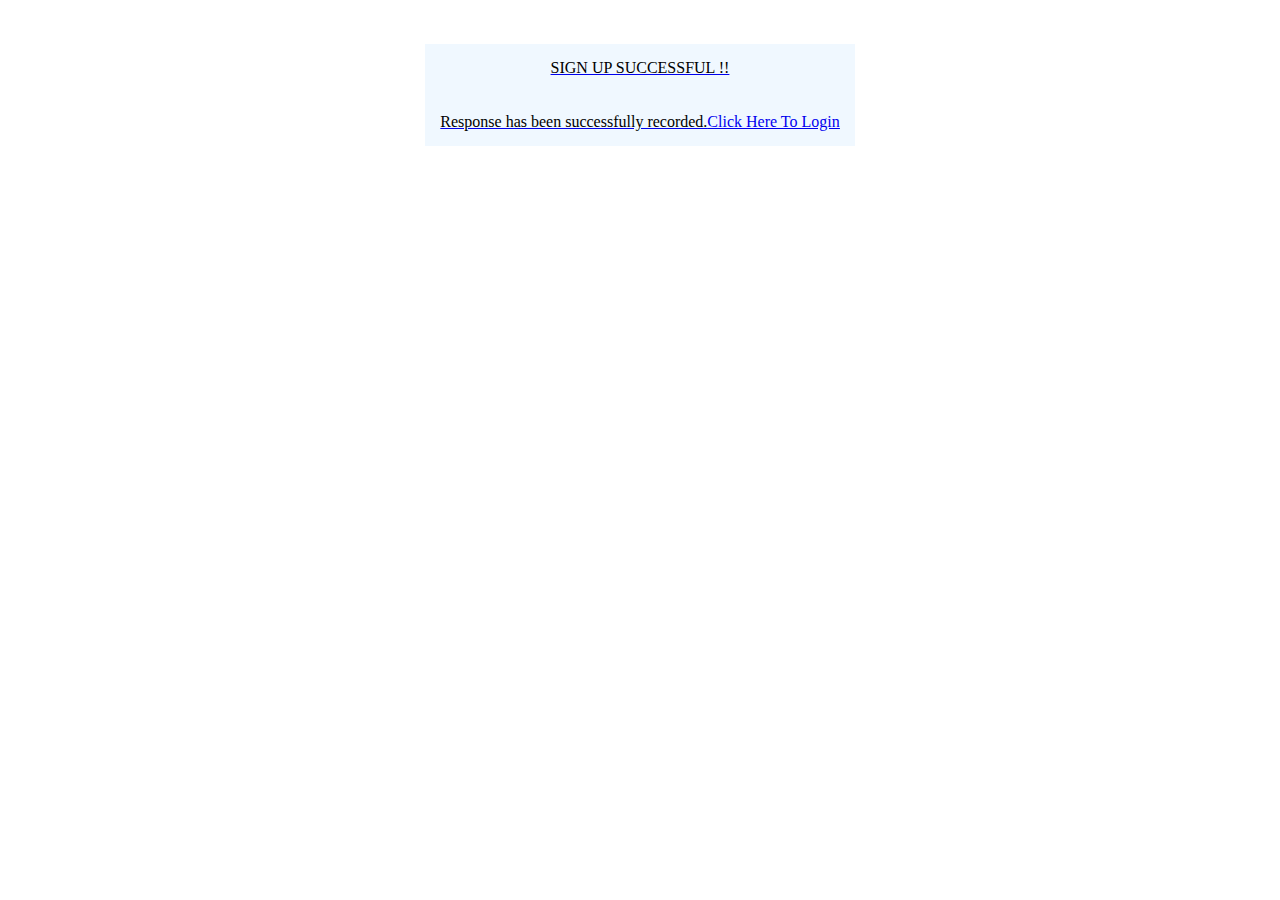
<file: index9.html>
<link rel="stylesheet" href="style.css">
<title>Hello World</title>
</head>
<body "> 
<a href="welcome.html">

<br><br>
<center>
<table>
<tr>
<td align="center"> SIGN UP SUCCESSFUL !! <br><br><br>
	Response has been successfully recorded.<a href="index7.html">Click Here To Login </a></td>
</tr>
</table>
</center>
</file>
<file: style.css>
table {
    border-collapse: collapse;
    border-spacing: 10px ;
}
td, th {
    background-color: aliceblue;
    padding: 15px;
	
}
</file>
